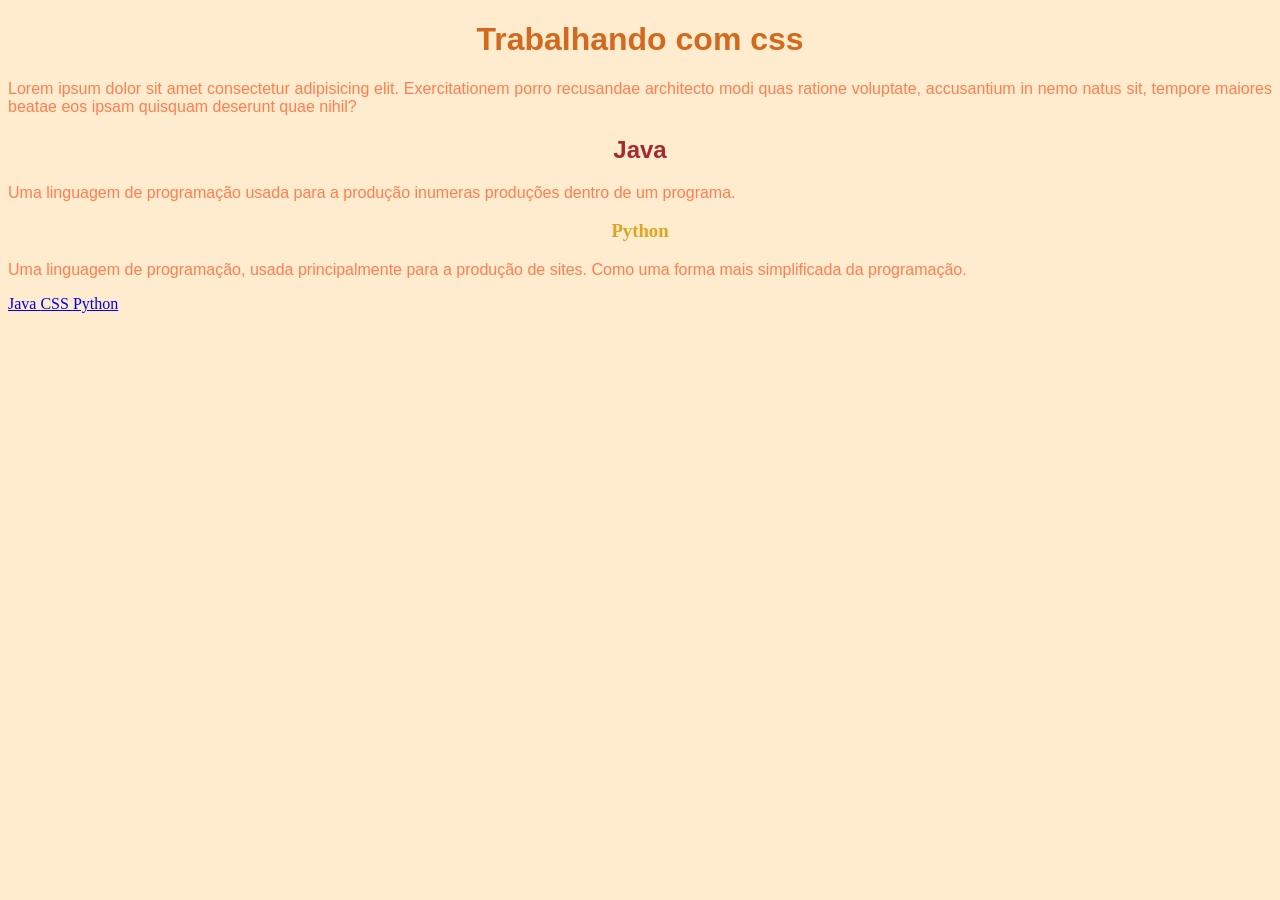
<file: index.html>
<!DOCTYPE html>
<html lang="en">
<head>
    <meta charset="UTF-8">
    <meta name="viewport" content="width=device-width, initial-scale=1.0">
    <title>Document</title>
    <link rel="stylesheet" href="Estilos.css">
</head>
<body>
    <header>
        

    </header>
    <main>
        <h1> Trabalhando com css </h1>
        <p>
        Lorem ipsum dolor sit amet consectetur adipisicing elit. Exercitationem porro recusandae architecto modi quas ratione voluptate, accusantium in nemo natus sit, tempore maiores beatae eos ipsam quisquam deserunt quae nihil?
        </p>
       
        <h2> Java </h2>
        <p>
        Uma linguagem de programação usada para a produção inumeras produções dentro de um programa.
        </p>
        <h3> Python </h3>
        <p>
        Uma linguagem de programação, usada principalmente para a produção de sites. Como uma forma mais simplificada da programação.
        </p>

        <a href="java.html"> Java </a>
        <a href="css.html"> CSS </a>
        <a href="python.html"> Python </a>

    </main>
    <footer>
        
    </footer>

</body>
</html>
</file>
<file: Estilos.css>
h1{
    text-align: center;
    font-family: 'Gill Sans', 'Gill Sans MT', Calibri, 'Trebuchet MS', sans-serif;
    color: chocolate;

}
h2{
    text-align: center;
    font-family: 'Franklin Gothic Medium', 'Arial Narrow', Arial, sans-serif;
    color: brown;

}
h3{
    text-align: center;
    font-family: Cambria, Cochin, Georgia, Times, 'Times New Roman', serif;
    color: goldenrod;

}
body{
    background-color: blanchedalmond;

}
p{
    text-align: justify;
    font-family: 'Gill Sans', 'Gill Sans MT', Calibri, 'Trebuchet MS', sans-serif;
    color: coral;
}
</file>
